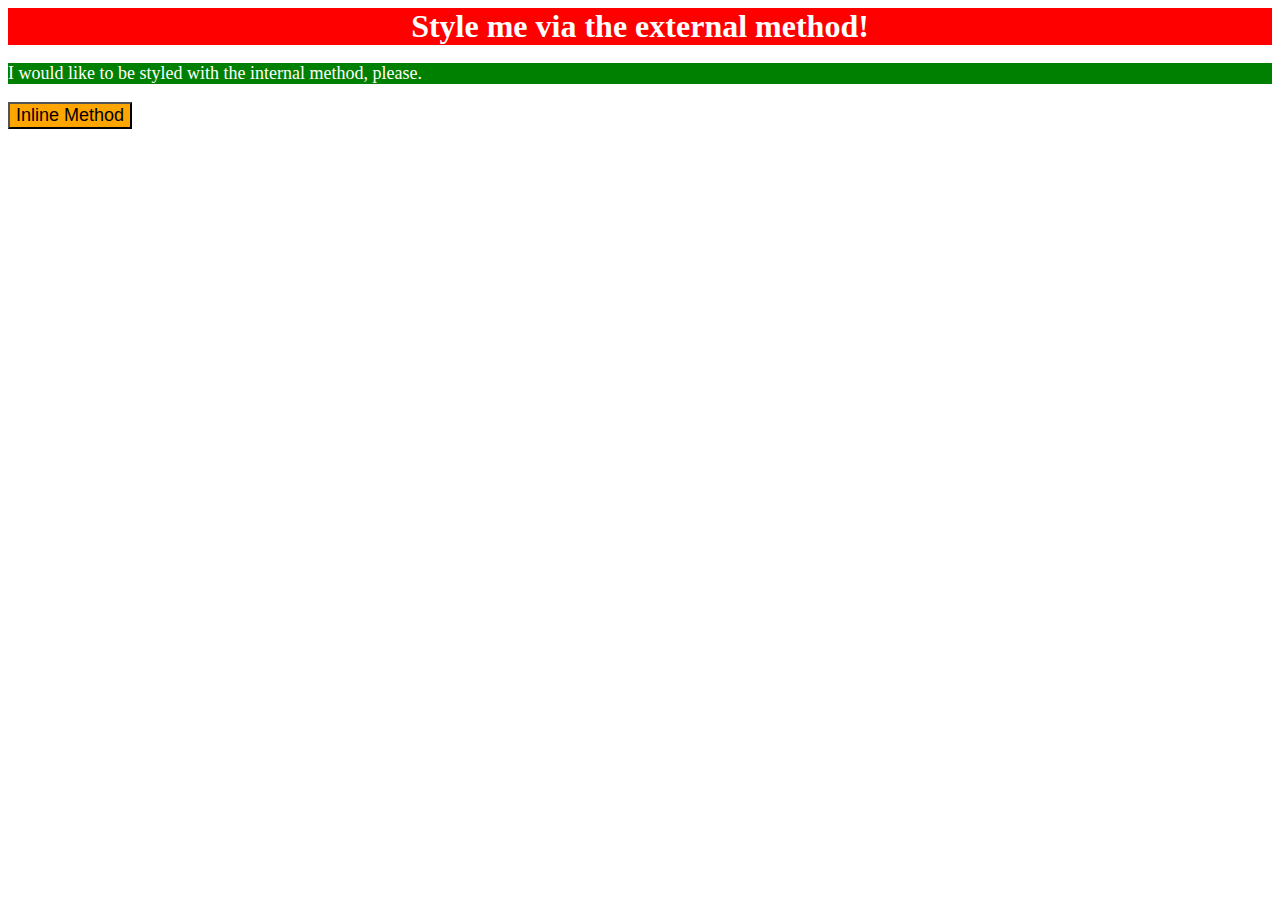
<file: foundations/intro-to-css/01-css-methods/index.html>
<!DOCTYPE html>
<html lang="en">
  <head>
    <meta charset="UTF-8">
    <meta http-equiv="X-UA-Compatible" content="IE=edge">
    <meta name="viewport" content="width=device-width, initial-scale=1.0">
    <link rel="stylesheet" href="styles.css">
    <style>
      p {
        color: white;
        background-color: green;
        font-size: 18px;
      }
    </style>
    <title>Methods for Adding CSS</title>
  </head>
  <body>
    <div>Style me via the external method!</div>
    <p>I would like to be styled with the internal method, please.</p>
    <button style="background-color: orange; font-size: 18px;">Inline Method</button>
  </body>
</html>
</file>
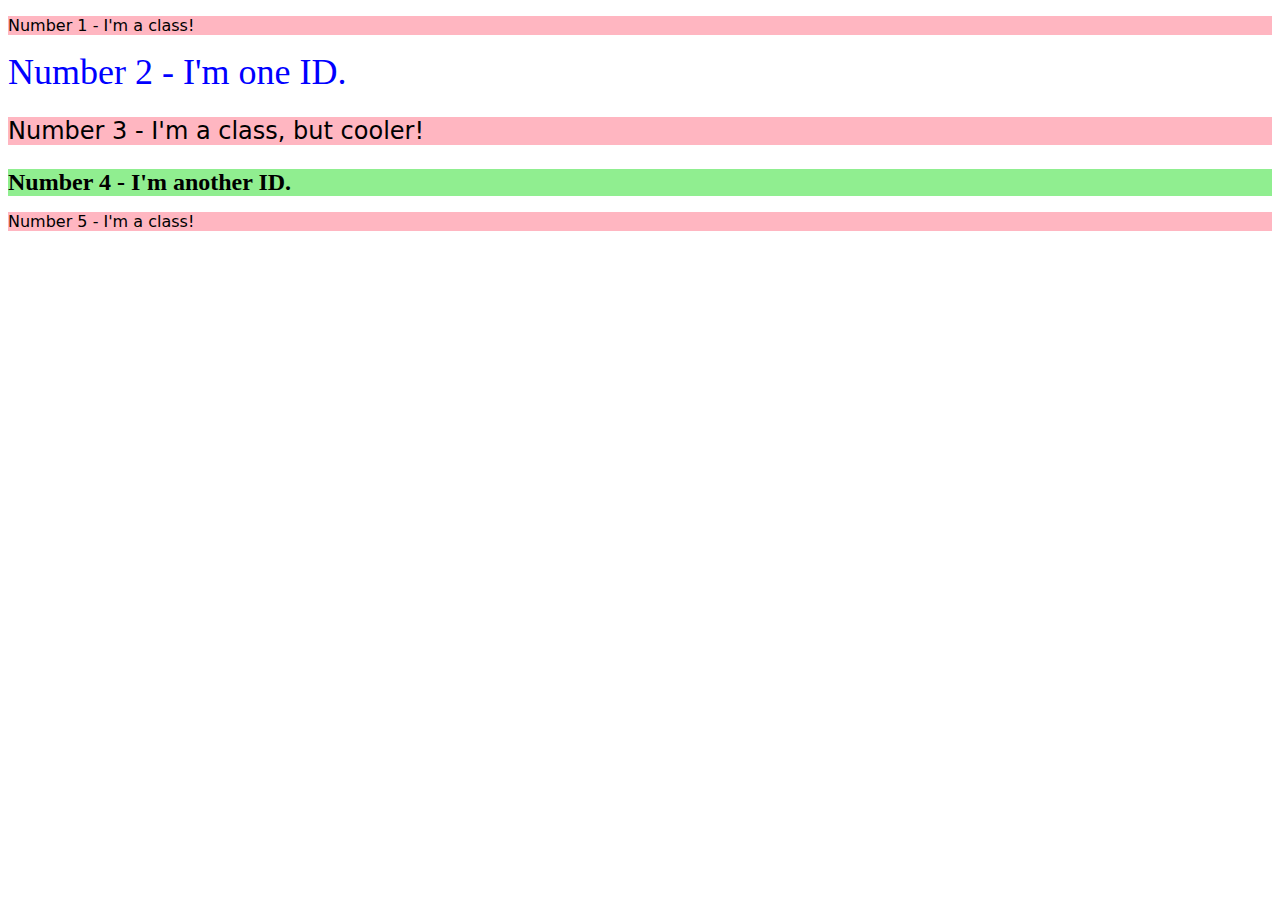
<file: foundations/intro-to-css/02-class-id-selectors/index.html>
<!DOCTYPE html>
<html lang="en">
  <head>
    <meta charset="UTF-8">
    <meta http-equiv="X-UA-Compatible" content="IE=edge">
    <meta name="viewport" content="width=device-width, initial-scale=1.0">
    <title>Class and ID Selectors</title>
    <link rel="stylesheet" href="style.css">
  </head>
  <body>
    <p class="lightpink">Number 1 - I'm a class!</p>
    <div id="blue">Number 2 - I'm one ID.</div>
    <p class="lightpink big">Number 3 - I'm a class, but cooler!</p>
    <div id="lightgreen">Number 4 - I'm another ID.</div>
    <p class="lightpink">Number 5 - I'm a class!</p>
  </body>
</html>
</file>
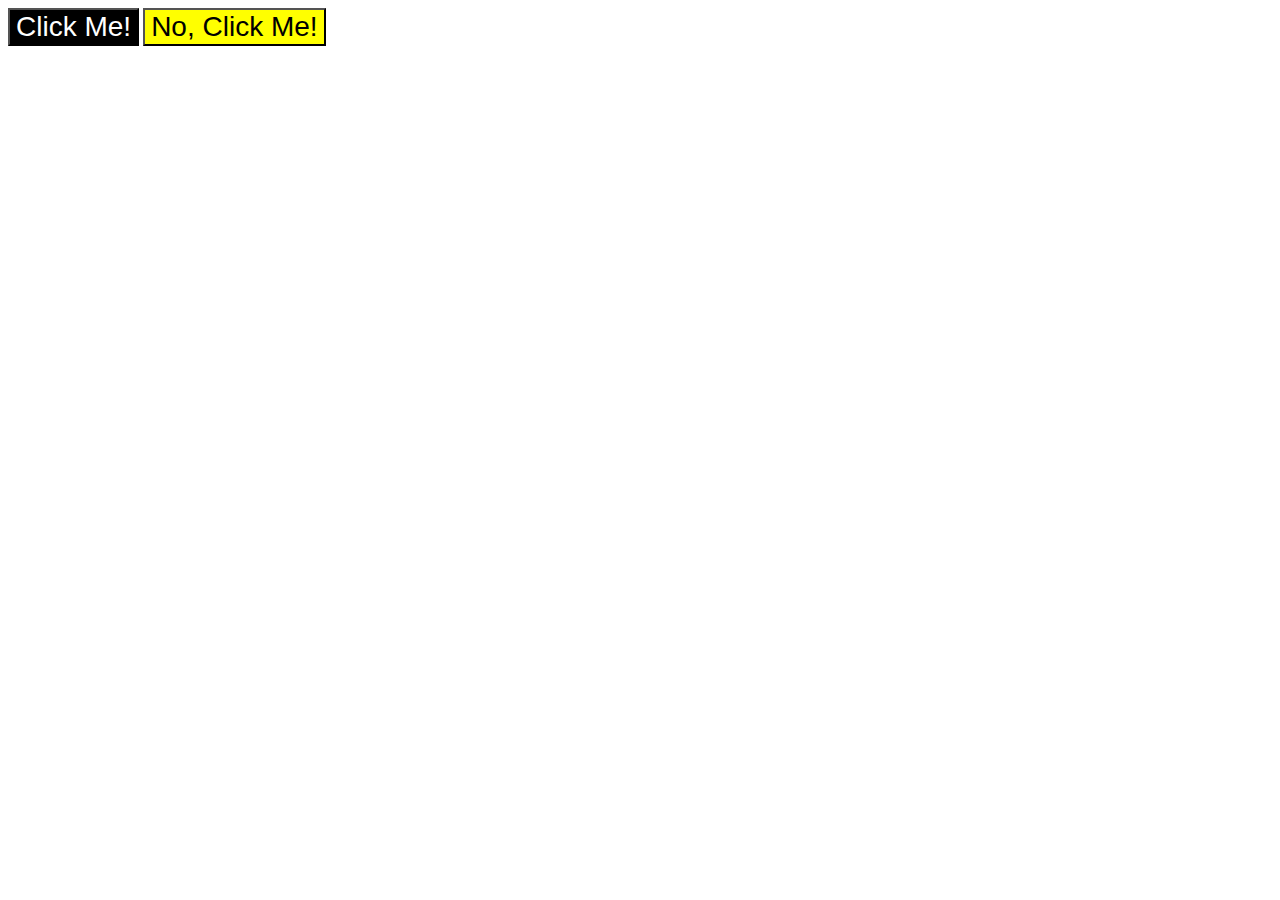
<file: foundations/intro-to-css/03-grouping-selectors/index.html>
<!DOCTYPE html>
<html lang="en">
  <head>
    <meta charset="UTF-8">
    <meta http-equiv="X-UA-Compatible" content="IE=edge">
    <meta name="viewport" content="width=device-width, initial-scale=1.0">
    <title>Grouping Selectors</title>
    <link rel="stylesheet" href="style.css">
  </head>
  <body>
    <button class="one">Click Me!</button>
    <button class="two">No, Click Me!</button>
  </body>
</html>
</file>
<file: foundations/intro-to-css/01-css-methods/styles.css>
div {
    color: white;
    background-color: red;
    font-size: 32px;
    text-align: center;
    font-weight: 900;
}
</file>
<file: foundations/intro-to-css/02-class-id-selectors/style.css>
.lightpink {
    background-color: #ffb6c1;
    font-family: "Verdana", "DejaVu Sans", sans-serif;
}

#blue {
    color: #0000ff;
    font-size: 36px;
}

.big {
    font-size: 24px;
}

#lightgreen {
    background-color: #90ee90;
    font-size: 24px;
    font-weight: bold;
}
</file>
<file: foundations/intro-to-css/03-grouping-selectors/style.css>
.one {
    background-color: black;
    color: white;
}

.two {
    background-color: yellow;
}

.one, .two {
    font-size: 28px;
    font-family: Helvetica, "Times New Roman", sans-serif;
}
</file>
